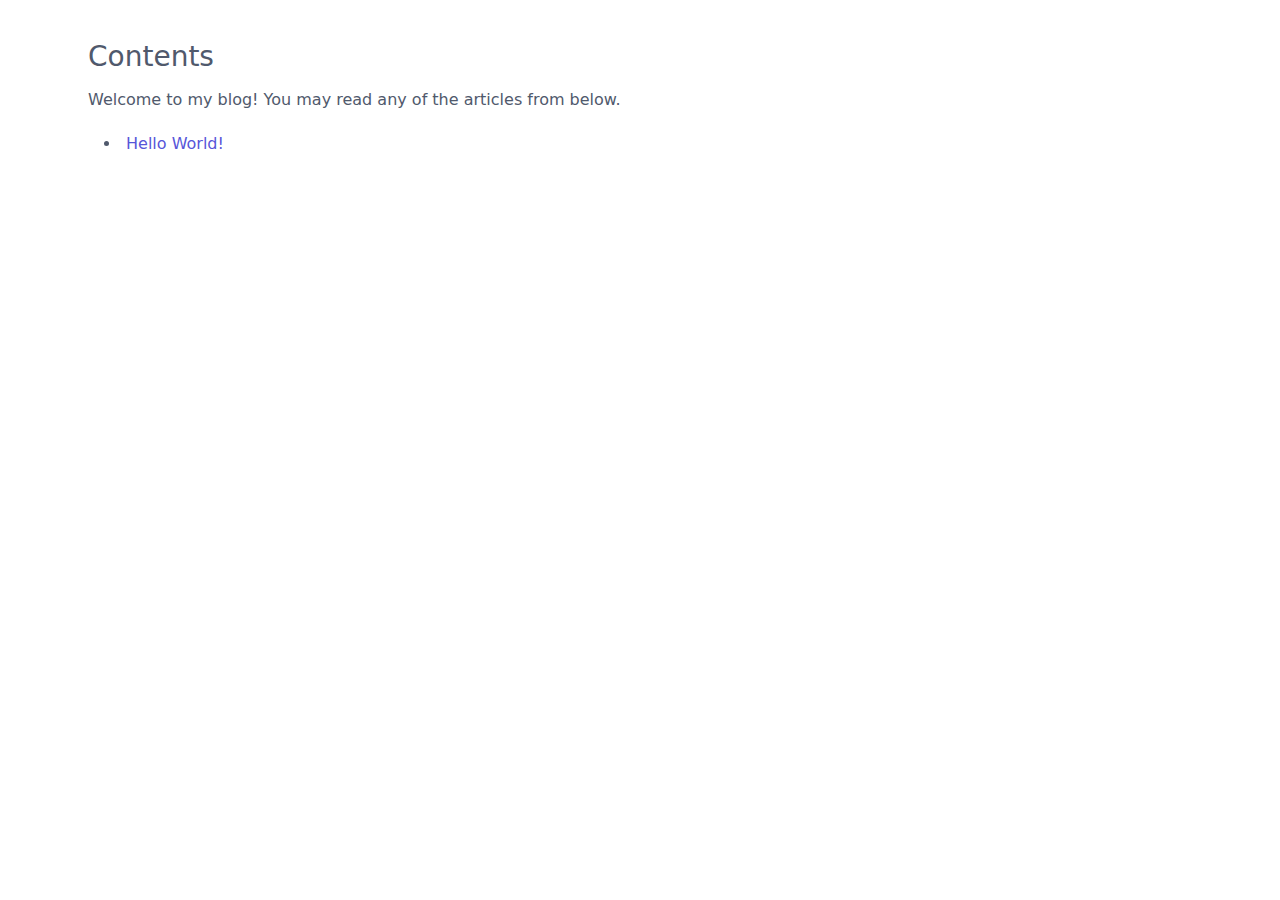
<file: blg/dst/posts/index.html>
<html>
<head>
  <title>Index of posts</title>
  <link href="assets/spectre.min.css" rel="stylesheet"></link>
  <link href="assets/spectre-exp.min.css" rel="stylesheet"></link>
  <link href="assets/highlightjs.min.css" rel="stylesheet"></link>
  <!--<link rel="alternate" type="application/rss+xml" title="RSS" href="feed.rss" />-->
  <script src="assets/highlight.min.js"></script>
  <script>hljs.initHighlightingOnLoad();</script>
  <style type="text/css">
    .off-canvas .off-canvas-content {padding: 0 4rem;}
    .off-canvas .off-canvas-content .container {margin-top: 2rem;} 
    .feed {position: absolute; top: 1rem; right: 3rem;}
  </style>
</head>
<body>
<div class="off-canvas off-canvas-sidebar-show">
  <div class="off-canvas-content">
    <div class="container">
      <h3>Contents</h3>
<p>Welcome to my blog! You may read any of the articles from below.</p>
<ul><li><a href="article_00.html">Hello World!</a></li></ul>
    </div>
  </div>
</div>
</body>
</html>
</file>
<file: blg/dst/posts/assets/highlightjs.min.css>
.hljs{display:block;overflow-x:auto;padding:0.5em;background:#F0F0F0}.hljs,.hljs-subst{color:#444}.hljs-comment{color:#888888}.hljs-keyword,.hljs-attribute,.hljs-selector-tag,.hljs-meta-keyword,.hljs-doctag,.hljs-name{font-weight:bold}.hljs-type,.hljs-string,.hljs-number,.hljs-selector-id,.hljs-selector-class,.hljs-quote,.hljs-template-tag,.hljs-deletion{color:#880000}.hljs-title,.hljs-section{color:#880000;font-weight:bold}.hljs-regexp,.hljs-symbol,.hljs-variable,.hljs-template-variable,.hljs-link,.hljs-selector-attr,.hljs-selector-pseudo{color:#BC6060}.hljs-literal{color:#78A960}.hljs-built_in,.hljs-bullet,.hljs-code,.hljs-addition{color:#397300}.hljs-meta{color:#1f7199}.hljs-meta-string{color:#4d99bf}.hljs-emphasis{font-style:italic}.hljs-strong{font-weight:bold}
</file>
